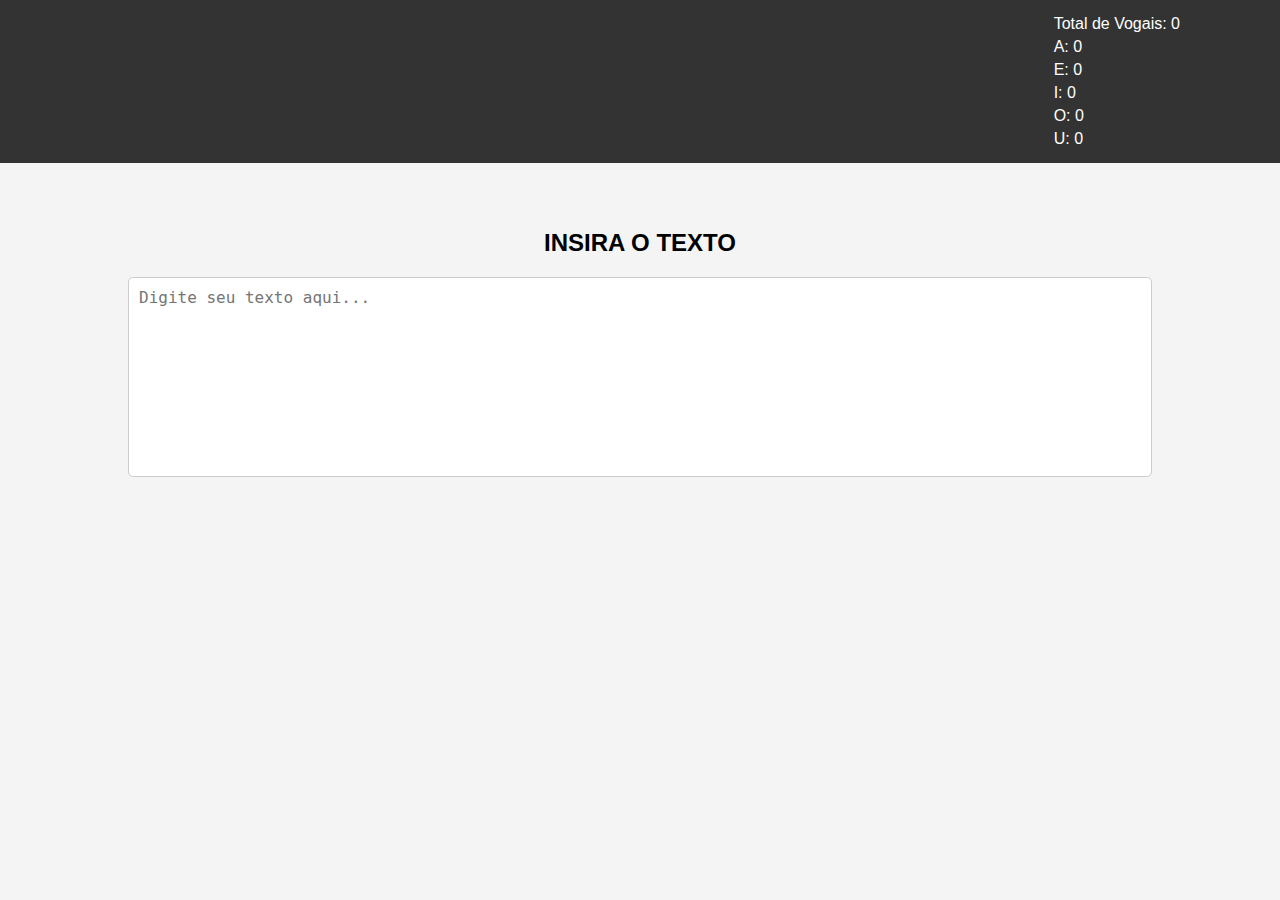
<file: contagem vogais/index.html>
<html lang="pt-br">
<head>
    <meta charset="UTF-8">
    <meta name="viewport" content="width=device-width, initial-scale=1.0">
    <title>Contador de Vogais</title>
    <link rel="stylesheet" href="style.css">
    <script defer src="script.js"></script>
</head>
<body>
    <header>
        <div id="vowel-counts">
            <p>Total de Vogais: <span id="total-vogais">0</span></p>
            <p>A: <span id="contarA">0</span></p>
            <p>E: <span id="contarE">0</span></p>
            <p>I: <span id="contarI">0</span></p>
            <p>O: <span id="contarO">0</span></p>
            <p>U: <span id="contarU">0</span></p>
        </div>
    </header>
    <main>
        <h1>INSIRA O TEXTO</h1>
        <textarea id="input-text" placeholder="Digite seu texto aqui..."></textarea>
    </main>
</body>
</html>
</file>
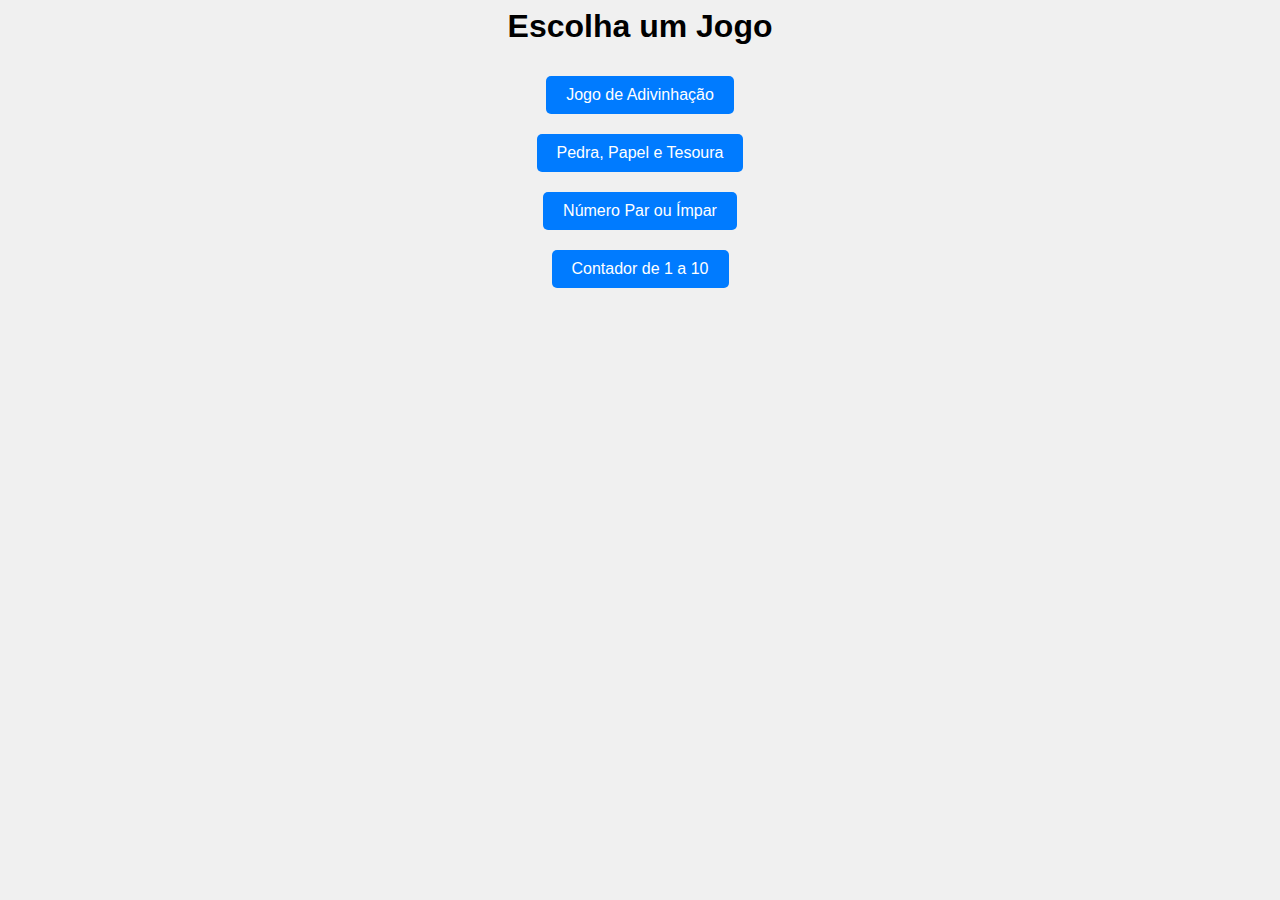
<file: html pasta/index.html>
<html lang="pt-BR">
<head>
    <meta charset="UTF-8">
    <meta name="viewport" content="width=device-width, initial-scale=1.0">
    <title>Jogos Interativos</title>
    <link rel="stylesheet" href="style pasta/style.css">
</head>
<body>
    <h1>Escolha um Jogo</h1>
    <div class="container">
        <a href="advinhacao.html" class="game-button">Jogo de Adivinhação</a>
        <a href="pedrapapeltesoura.html" class="game-button">Pedra, Papel e Tesoura</a>
        <a href="numparouimpar.html" class="game-button">Número Par ou Ímpar</a>
        <a href="conta1a10.html" class="game-button">Contador de 1 a 10</a>
    </div>
</body>
</html>
</file>
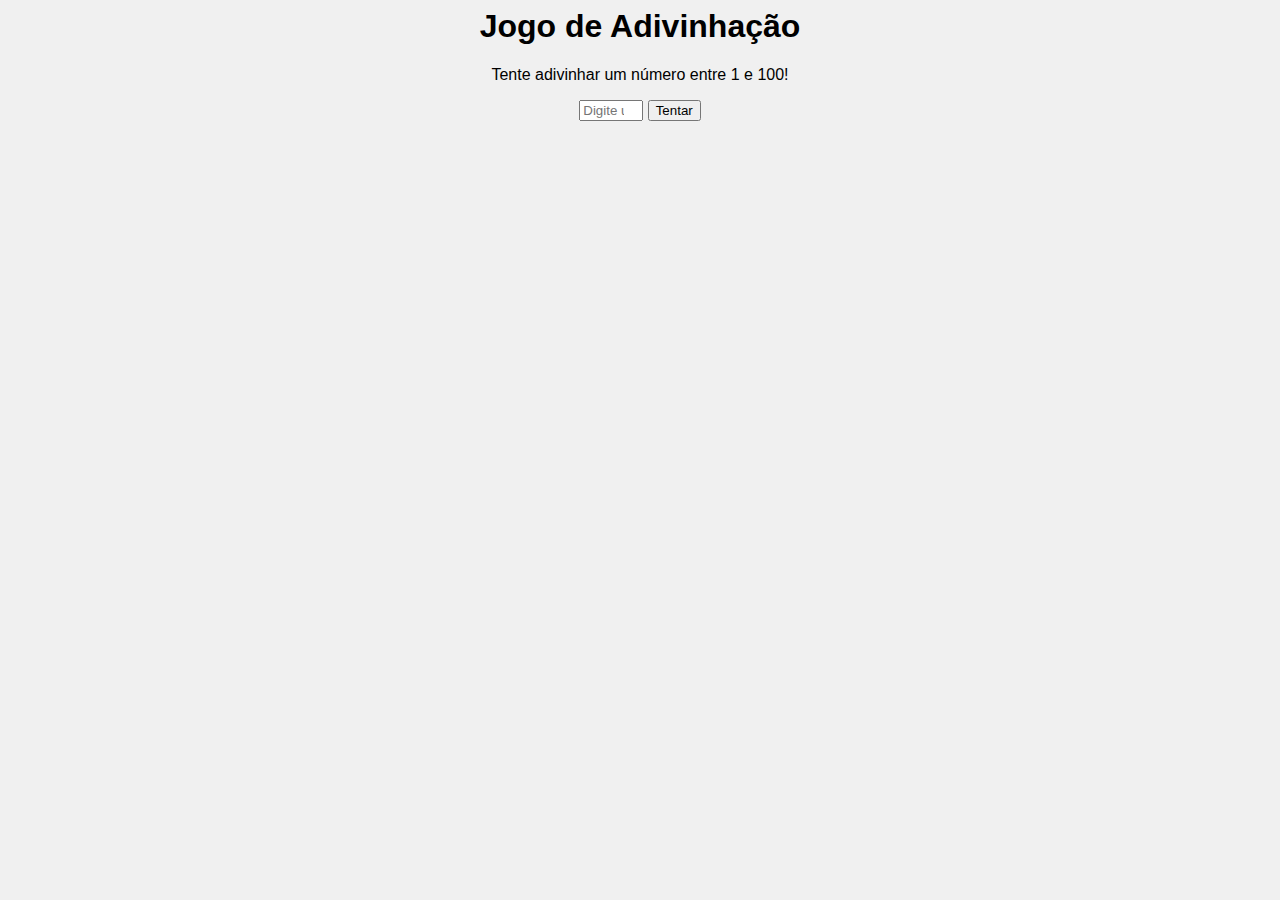
<file: html pasta/advinhacao.html>
<html lang="pt-BR">
<head>
    <meta charset="UTF-8">
    <meta name="viewport" content="width=device-width, initial-scale=1.0">
    <title>Jogo de Adivinhação</title>
    <link rel="stylesheet" href="style pasta/style.css">
    <script defer src="js pasta/advinhacao.js"></script>
</head>
<body>
    <h1>Jogo de Adivinhação</h1>
    <p>Tente adivinhar um número entre 1 e 100!</p>
    <input type="number" id="inputNumero" placeholder="Digite um número" min="1" max="100">
    <button onclick="verificarNumero()">Tentar</button>
    <p id="mensagem"></p>
</body>
</html>
</file>
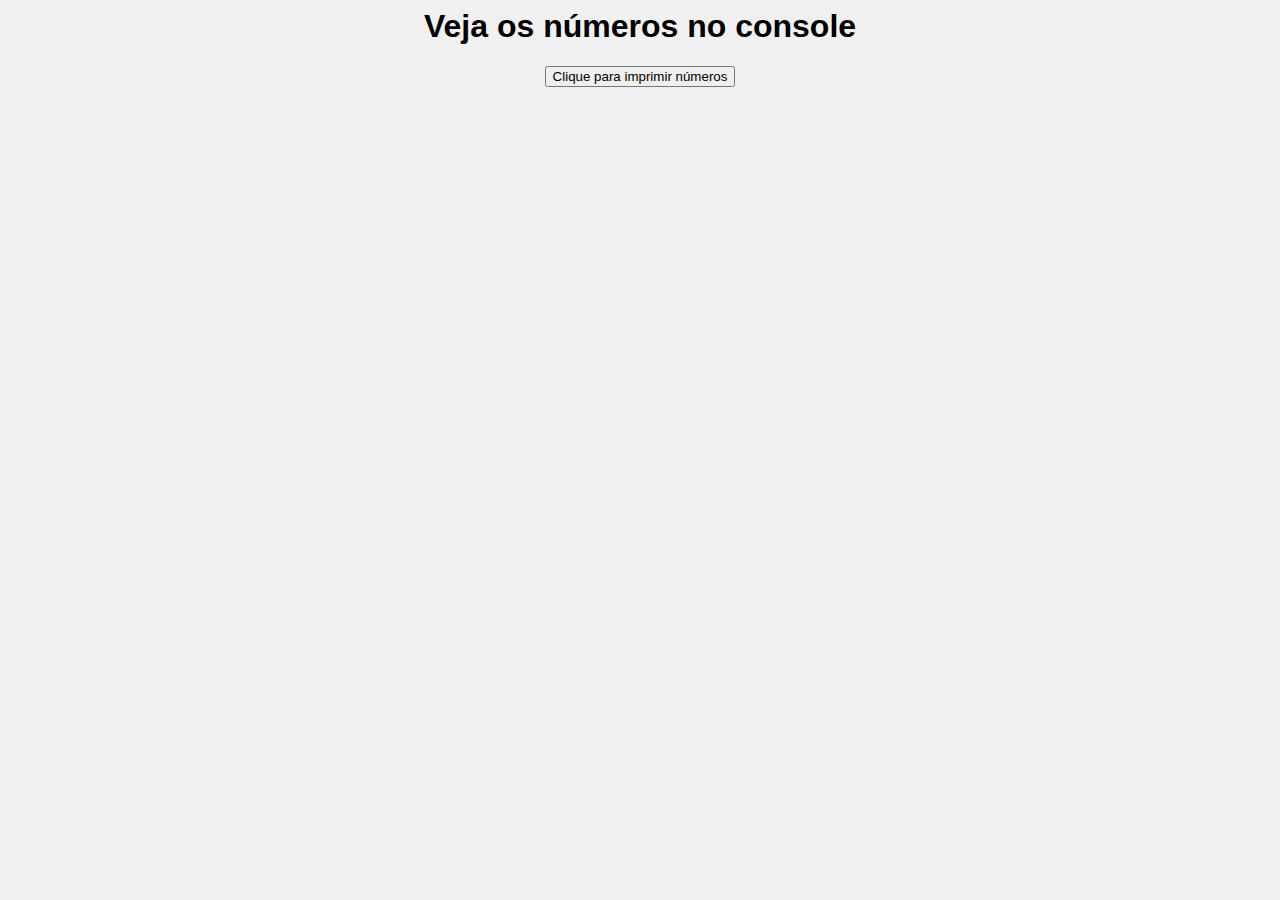
<file: html pasta/conta1a10.html>
<html lang="pt-br">
<head>
    <meta charset="UTF-8">
    <meta name="viewport" content="width=device-width, initial-scale=1.0">
    <title>Exemplo de Função JavaScript</title>
    <link rel="stylesheet" href="style pasta/style.css">
    <script defer src="js pasta/conta1a10.js"></script>
</head>
<body>
    <h1>Veja os números no console</h1>
    <button onclick="imprimirNumeros()">Clique para imprimir números</button>
</body>
</html>
</file>
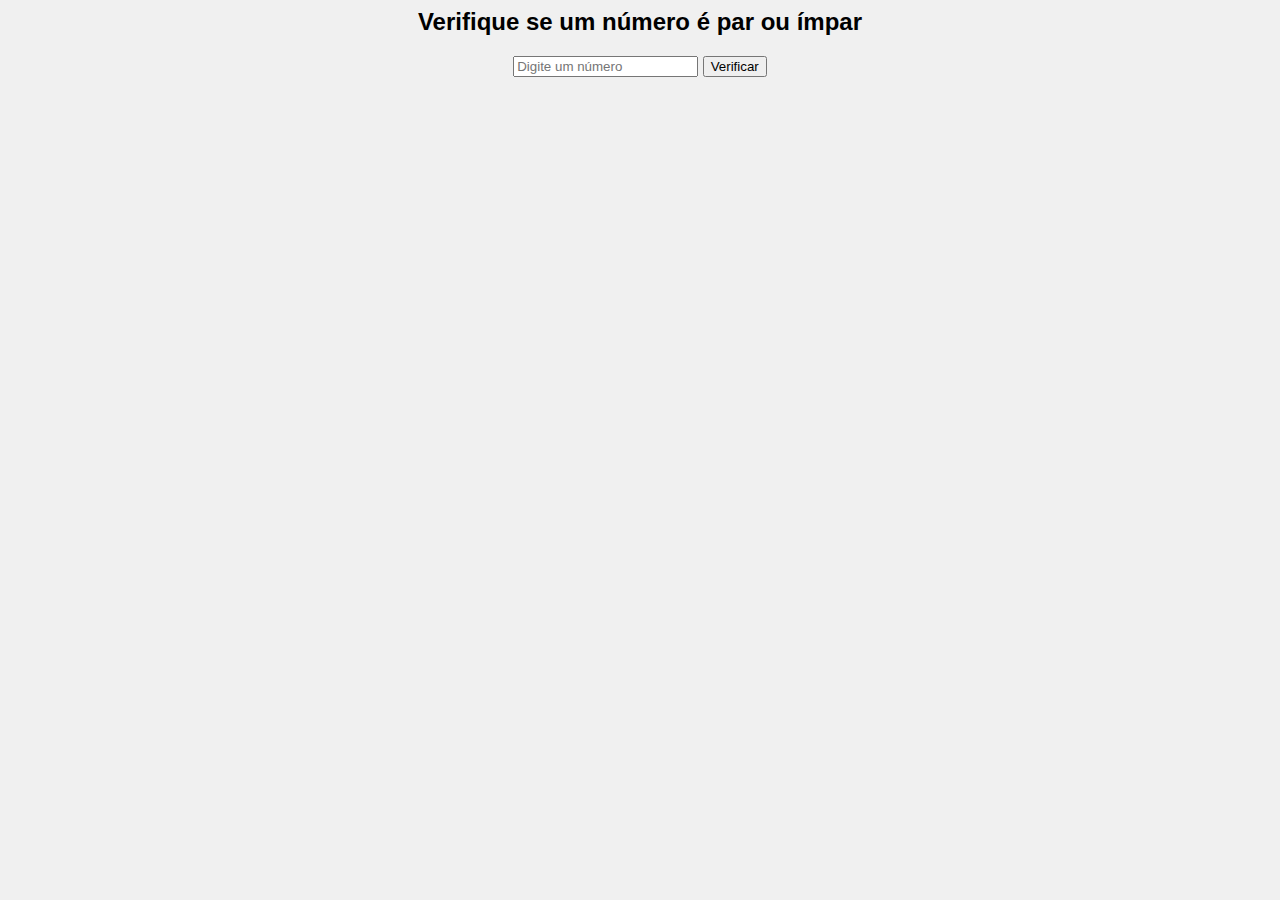
<file: html pasta/numparouimpar.html>
<html lang="pt-BR">
<head>
    <meta charset="UTF-8">
    <meta name="viewport" content="width=device-width, initial-scale=1.0">
    <title>Verificador de Par ou Ímpar</title>
    <link rel="stylesheet" href="style pasta/style.css">
    <script defer src="js pasta/numparouimpar.js"></script>
</head>
<body>
    <h2>Verifique se um número é par ou ímpar</h2>
    <input type="number" id="numero" placeholder="Digite um número">
    <button onclick="verificar()">Verificar</button>
    <p id="resultado"></p>
</body>
</html>
</file>
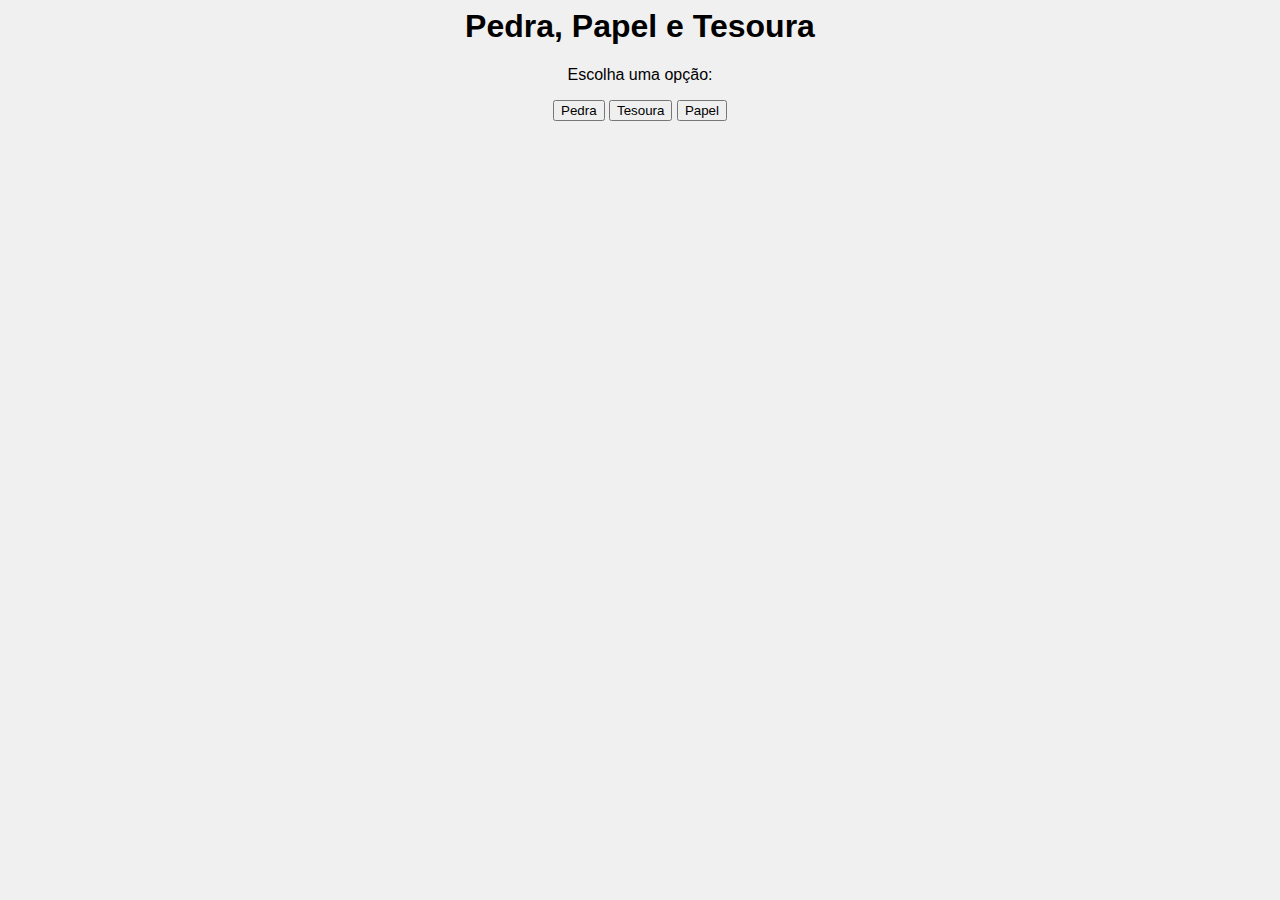
<file: html pasta/pedrapapeltesoura.html>
<html lang="pt-BR">
<head>
    <meta charset="UTF-8">
    <meta name="viewport" content="width=device-width, initial-scale=1.0">
    <title>Pedra, Papel e Tesoura</title>
    <link rel="stylesheet" href="style pasta/style.css">
    <script defer src="js pasta/pedrapapeltesoura.js"></script>
</head>
<body>
    <h1>Pedra, Papel e Tesoura</h1>
    <p>Escolha uma opção:</p>
    <button onclick="jogarPedraPapelTesoura(1)">Pedra</button>
    <button onclick="jogarPedraPapelTesoura(2)">Tesoura</button>
    <button onclick="jogarPedraPapelTesoura(3)">Papel</button>
    <p id="mensagem"></p>
</body>
</html>
</file>
<file: contagem vogais/style.css>
body {
    font-family: Arial, sans-serif;
    margin: 0;
    padding: 0;
    background-color: #f4f4f4;
}

header {
    display: flex;
    justify-content: flex-end;
    background-color: #333;
    color: white;
    padding: 10px 100px;
}

#vowel-counts p {
    margin: 5px 0;
}

main {
    display: flex;
    flex-direction: column;
    align-items: center;
    margin-top: 50px;
}

h1 {
    font-size: 24px;
    margin-bottom: 20px;
}

textarea {
    width: 80%;
    height: 200px;
    padding: 10px;
    font-size: 16px;
    border: 1px solid #ccc;
    border-radius: 5px;
    resize: none;
}
</file>
<file: html pasta/style pasta/style.css>
body {
    font-family: Arial, sans-serif;
    text-align: center;
    background-color: #f0f0f0;
}
.container {
    display: flex;
    flex-direction: column;
    align-items: center;
    margin-top: 20px;
}
.game-button {
    text-decoration: none;
    background-color: #007bff;
    color: white;
    padding: 10px 20px;
    margin: 10px;
    border-radius: 5px;
    display: inline-block;
}
.game-button:hover {
    background-color: #0056b3;
}
</file>
